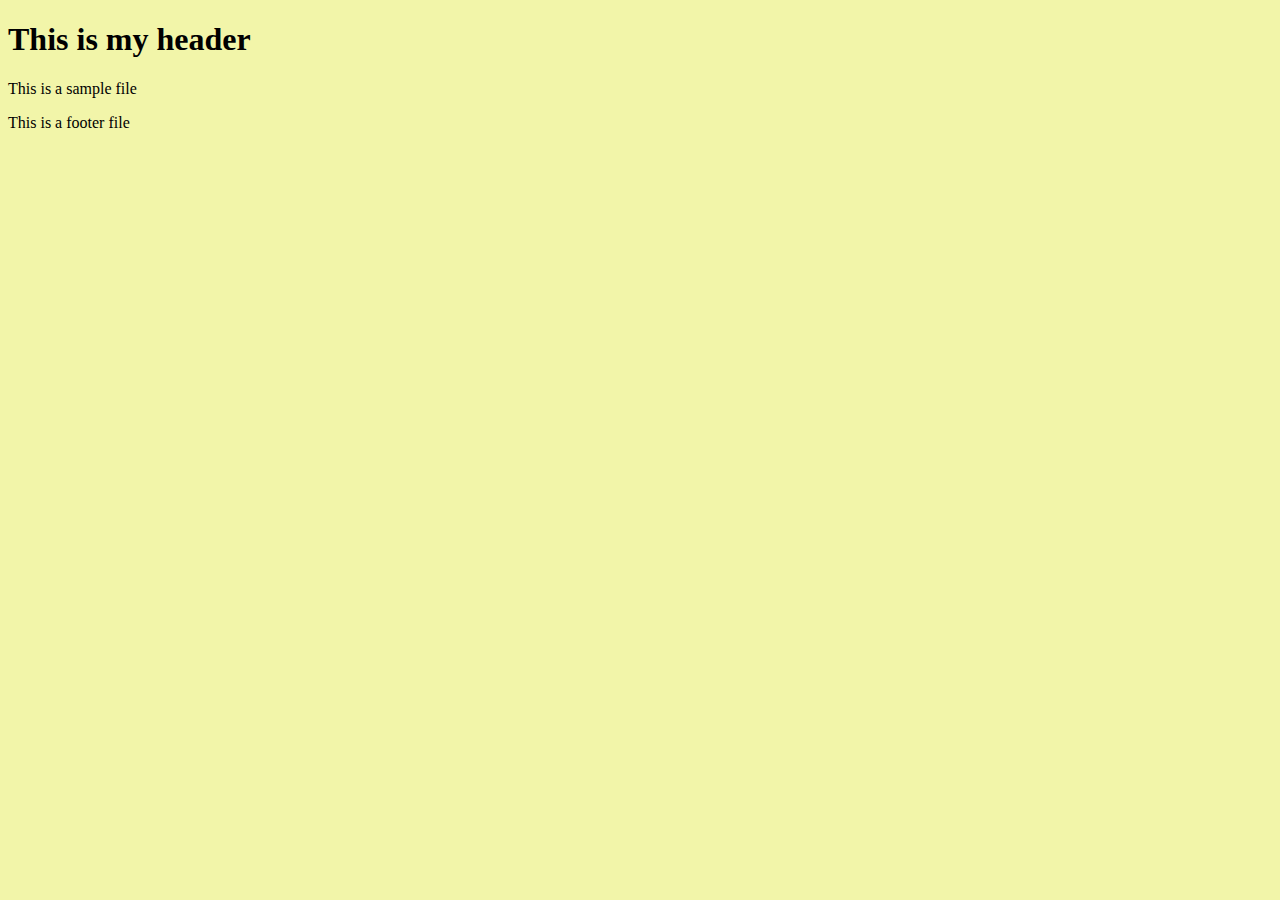
<file: index.html>
<!doctype html>
<html>
	<head>
		<title>My App</title>
		<link rel="stylesheet" type="text/css" href="styles/app.css">
		<script type="text/javascript" src="scripts/scripts.js"></script>
	</head>
	<body>
		<h1>This is my header</h1>
		<p>This is a sample file</p>
		<footer>This is a footer file</footer>
	</body>
</html>
</file>
<file: styles/app.css>
body{
	background-color: #F2F5A9;
}
</file>
